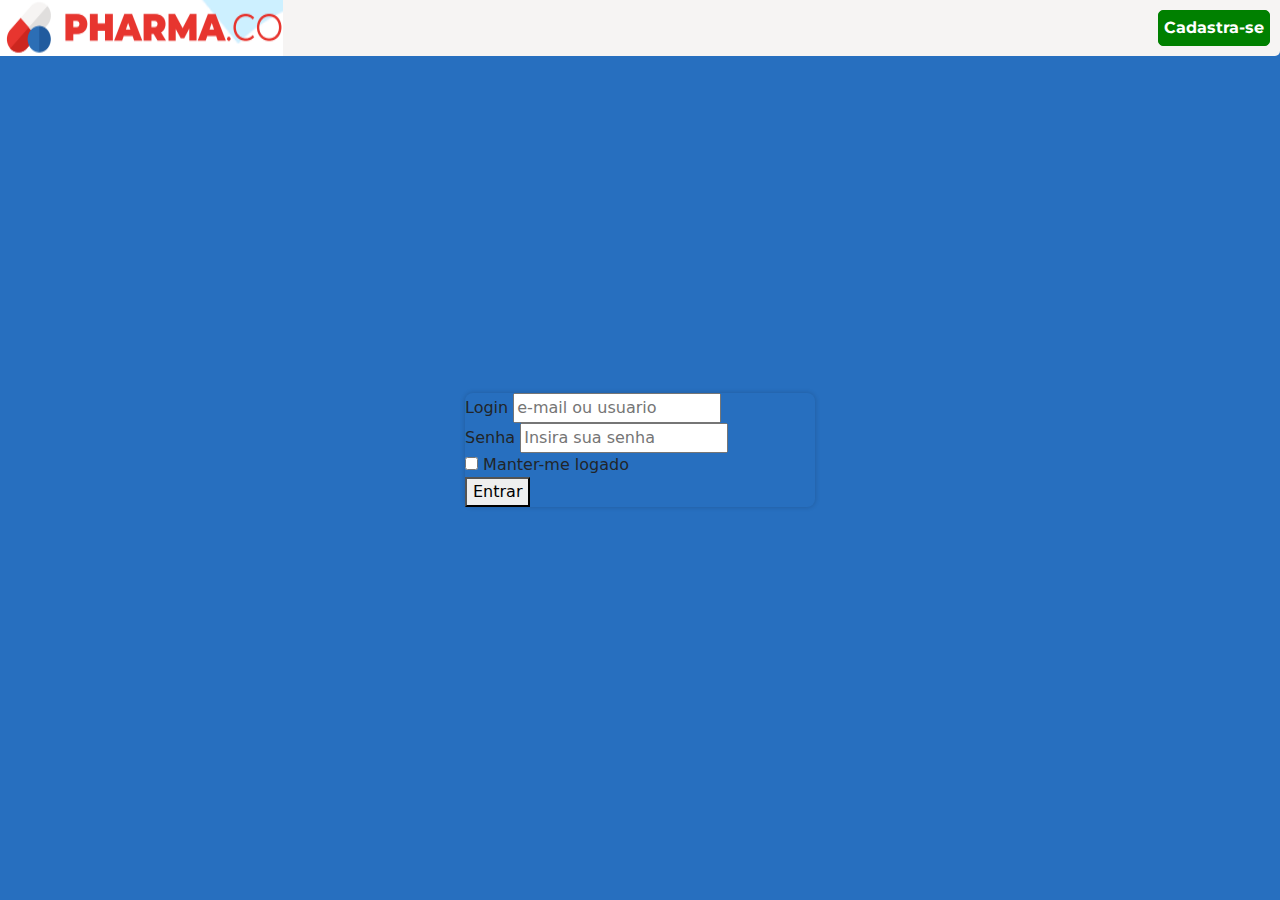
<file: Login-bootstrap/index.html>
<!doctype html>
<html lang="pt-br">
  <head>
    <!-- Required meta tags -->
    <meta charset="utf-8">
    <meta name="viewport" content="width=device-width, initial-scale=1">

    <!-- Bootstrap CSS -->
    <link href="https://cdn.jsdelivr.net/npm/bootstrap@5.1.3/dist/css/bootstrap.min.css" rel="stylesheet" integrity="sha384-1BmE4kWBq78iYhFldvKuhfTAU6auU8tT94WrHftjDbrCEXSU1oBoqyl2QvZ6jIW3" crossorigin="anonymous">
    <link rel="stylesheet" href="bootstrap/bootstrap-5.1.3-dist/css/bootstrap-reboot.min.css">
    <link rel="stylesheet" href="css/estilo.css">

    <title>Login 2</title>
  </head>
  <body id="fundo">
    <header class="cabecalho">
       
        <nav>
            <img src="img/logo.png" alt="">
            <a href="cadastro.html">Cadastra-se</a>
        </nav>
    
       </header>
    <div class="card" id="form-login">
        <!--<img src="..." class="card-img-top" alt="..."> -->
        <div class="card-body">
            <form>
                <div class="mb-3">
                  <label for="exampleInputEmail1" class="form-label">Login</label>
                  <input type="email" class="form-control" id="" placeholder="e-mail ou usuario">
                <div class="mb-3">
                  <label for="exampleInputPassword1" class="form-label"> Senha</label>
                <input type="password" class="form-control" id="" placeholder = "Insira sua senha">
                </div>
                <div class="mb-3 form-check">
                  <input type="checkbox" class="form-check-input" id="">
                  <label class="form-check-label" for="exampleCheck1">Manter-me logado</label>
                </div>
                  
                  <div class="d-grid gap-2 col-6 mx-auto">
                    <button class="btn btn-success" type="button">Entrar</button>
                  </div>
                  
                 
              </form>
        
      </div>

    <!-- Optional JavaScript; choose one of the two! -->

    <!-- Option 1: Bootstrap Bundle with Popper -->
    <script src="https://cdn.jsdelivr.net/npm/bootstrap@5.1.3/dist/js/bootstrap.bundle.min.js" integrity="sha384-ka7Sk0Gln4gmtz2MlQnikT1wXgYsOg+OMhuP+IlRH9sENBO0LRn5q+8nbTov4+1p" crossorigin="anonymous"></script>

    <!-- Option 2: Separate Popper and Bootstrap JS -->
    <!--
    <script src="https://cdn.jsdelivr.net/npm/@popperjs/core@2.10.2/dist/umd/popper.min.js" integrity="sha384-7+zCNj/IqJ95wo16oMtfsKbZ9ccEh31eOz1HGyDuCQ6wgnyJNSYdrPa03rtR1zdB" crossorigin="anonymous"></script>
    <script src="https://cdn.jsdelivr.net/npm/bootstrap@5.1.3/dist/js/bootstrap.min.js" integrity="sha384-QJHtvGhmr9XOIpI6YVutG+2QOK9T+ZnN4kzFN1RtK3zEFEIsxhlmWl5/YESvpZ13" crossorigin="anonymous"></script>
    -->
  </body>
</html>
</file>
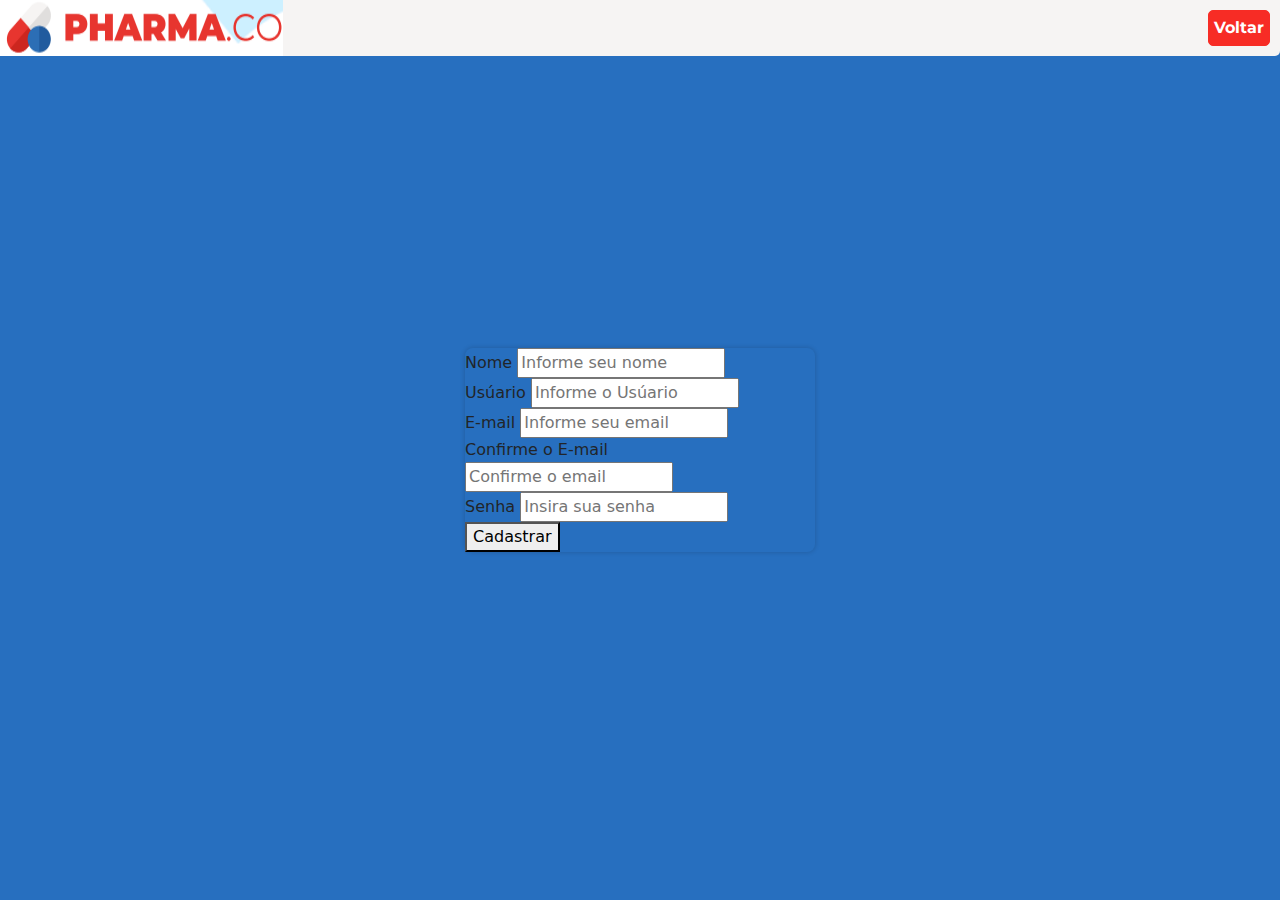
<file: Login-bootstrap/cadastro.html>
<!doctype html>
<html lang="pt-br">
  <head>
    <!-- Required meta tags -->
    <meta charset="utf-8">
    <meta name="viewport" content="width=device-width, initial-scale=1">

    <!-- Bootstrap CSS -->
    <link href="https://cdn.jsdelivr.net/npm/bootstrap@5.1.3/dist/css/bootstrap.min.css" rel="stylesheet" integrity="sha384-1BmE4kWBq78iYhFldvKuhfTAU6auU8tT94WrHftjDbrCEXSU1oBoqyl2QvZ6jIW3" crossorigin="anonymous">
    <link rel="stylesheet" href="bootstrap/bootstrap-5.1.3-dist/css/bootstrap-reboot.min.css">
    <link rel="stylesheet" href="css/estilo.css">

    <title>Cadastro</title>
  </head>
  <body id="fundo">
    <header class="cabecalho">
       
        <nav >
            <img src="img/logo.png" alt="">
            <a class="voltar" href="index.html">Voltar</a>
        </nav>
    
       </header>
    <div class="card" id="form-login">
        <!--<img src="..." class="card-img-top" alt="..."> -->
        <div class="card-body">
            <form>
                <div class="mb-3">
                  <label for="exampleInputEmail1" class="form-label">Nome</label>
                  <input type="email" class="form-control" id="" placeholder="Informe seu nome">
                  </div>
                <div class="mb-3">
                 
                  <label for="exampleInputPassword1" class="form-label"> Usúario</label>
                <input type="password" class="form-control" id="" placeholder = "Informe o Usúario">
                </div>
                <div class="mb-3">
                    <label for="exampleInputPassword1" class="form-label"> E-mail</label>
                  <input type="password" class="form-control" id="" placeholder = "Informe seu email">
                  </div>
                  <div class="mb-3">
                    <label for="exampleInputPassword1" class="form-label"> Confirme o E-mail</label>
                  <input type="password" class="form-control" id="" placeholder = "Confirme o email">
                  </div>
                  <div class="mb-3">
                    <label for="exampleInputPassword1" class="form-label"> Senha</label>
                  <input type="password" class="form-control" id="" placeholder = "Insira sua senha">
                  </div>
                  <div class="d-grid gap-2">
                    <button class="btn btn-success" type="button">Cadastrar</button>
                    
                  </div>
                  
                 
              </form>
        
      </div>

    <!-- Optional JavaScript; choose one of the two! -->

    <!-- Option 1: Bootstrap Bundle with Popper -->
    <script src="https://cdn.jsdelivr.net/npm/bootstrap@5.1.3/dist/js/bootstrap.bundle.min.js" integrity="sha384-ka7Sk0Gln4gmtz2MlQnikT1wXgYsOg+OMhuP+IlRH9sENBO0LRn5q+8nbTov4+1p" crossorigin="anonymous"></script>

    <!-- Option 2: Separate Popper and Bootstrap JS -->
    <!--
    <script src="https://cdn.jsdelivr.net/npm/@popperjs/core@2.10.2/dist/umd/popper.min.js" integrity="sha384-7+zCNj/IqJ95wo16oMtfsKbZ9ccEh31eOz1HGyDuCQ6wgnyJNSYdrPa03rtR1zdB" crossorigin="anonymous"></script>
    <script src="https://cdn.jsdelivr.net/npm/bootstrap@5.1.3/dist/js/bootstrap.min.js" integrity="sha384-QJHtvGhmr9XOIpI6YVutG+2QOK9T+ZnN4kzFN1RtK3zEFEIsxhlmWl5/YESvpZ13" crossorigin="anonymous"></script>
    -->
  </body>
</html>
</file>
<file: Login-bootstrap/css/estilo.css>
@import url('https://fonts.googleapis.com/css2?family=Montserrat:wght@100&display=swap');


:root{

    --cor1 : #F6F4F3;
    --cor2 : #276FBF;
    --cor3 : #F72C25;

}

.cabecalho{
   
    background: var(--cor1);
    border-radius: 0 0 5px 5px;
    

}
#form-login{
    width: 350px;
    position: absolute;
    top: 50%;
    left: 50%;
    transform: translate(-50%, -50%);
    box-shadow: 0px 0px 4px 1px #00000021;
    border-radius: 8px;
    
    

}
#fundo{
  background-color: var(--cor2);
}
.cad{
    font-size: 12px;
}
nav{
    display: flex;
    flex-direction: row;
    justify-content: space-between;
    font-family: 'Montserrat', sans-serif;

    
}
nav > a{
    color: white;
    background-color: #008000;
    border: solid 1px #008000 ;
    margin: 10px;
    text-decoration: none;
    font-weight: bolder;
    padding: 5px;
    border-radius: 5px;
    
}
nav > a:hover{
    color: white;
}
.voltar{
    background-color: var(--cor3);
    border: solid 1px var(--cor3);
}
</file>
